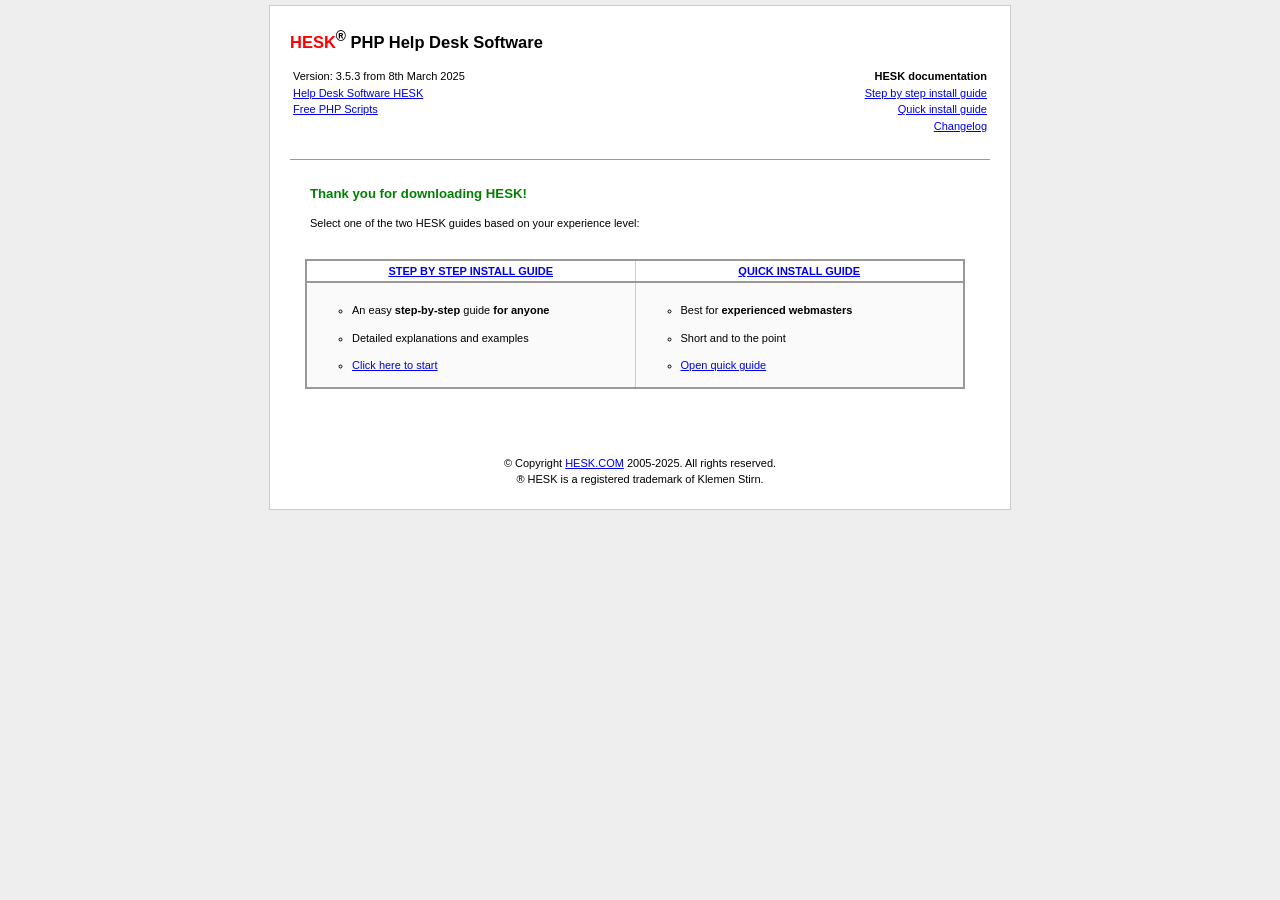
<file: docs/index.html>
<!DOCTYPE html PUBLIC "-//W3C//DTD XHTML; 1.0 Transitional//EN" "http://www.w3.org/TR/xhtml1/DTD/xhtml1-transitional.dtd">
<html xmlns="http://www.w3.org/1999/xhtml" lang="en">
<head>
<title>HESK - Documentation</title>
<meta http-equiv="Content-Type" content="text/html; charset=utf-8" />
<link rel="stylesheet" href="docs_style.css" />
</head>

<body>
<div id="wrapper">
<div id="main">
<h1><span class="dest">HESK</span><sup>&reg;</sup> PHP Help Desk Software</h1>

<table width="100%">
<tr>
<td width="50%" style="text-align:left;vertical-align:top">
 <ul class="nobullets">
 <li>Version: 3.5.3 from 8th March 2025</li>
 <li><a href="https://www.hesk.com">Help Desk Software HESK</a></li>
 <li><a href="https://www.phpjunkyard.com">Free PHP Scripts</a></li>
 </ul>
</td>
<td width="50%" style="text-align:right;vertical-align:top">
 <ul class="nobullets">
 <li><b>HESK documentation</b></li>
 <li><a href="step-by-step-guide.html">Step by step install guide</a></li>
 <li><a href="quick-guide.html">Quick install guide</a></li>
 <li><a href="changelog.html">Changelog</a></li>
 </ul>
</td>
</tr>
</table>

<h2 class="title" style="padding-left:20px;">Thank you for downloading HESK!</h2>

<span style="padding-left:20px;">Select one of the two HESK guides based on your experience level:<br />&nbsp;</span>

<ol>
<table id="installation" width="100%">
<thead>
<tr>
<th width="50%"><a href="step-by-step-guide.html">STEP BY STEP INSTALL GUIDE</a></th>
<th width="50%"><a href="quick-guide.html">QUICK INSTALL GUIDE</a></th>
</tr>
</thead>
<tbody>
<tr class="odd">
<td>
<br />
 <ul>
 <li>An easy <b>step-by-step</b> guide <b>for anyone</b></li>
 <li>Detailed explanations and examples</li>
 <li><a href="step-by-step-guide.html">Click here to start</a></li>
 </ul>
</td>
<td>
<br />
 <ul>
 <li>Best for <b>experienced webmasters</b></li>
 <li>Short and to the point</li>
 <li><a href="quick-guide.html">Open quick guide</a></li>
 </ul>
</td>
</tr>
</tbody>
</table>
</ol>

<p>&nbsp;</p>

<p>&nbsp;</p>

<p style="text-align:center">&copy; Copyright <a href="https://www.hesk.com">HESK.COM</a> 2005-2025. All rights reserved.<br />
&reg; HESK is a registered trademark of Klemen Stirn.</p>

</div>
</div>
</body>
</html>
</file>
<file: docs/docs_style.css>
/* Style sheet and XHTML code
Author: Mauricio Samy Silva http://www.maujor.com/ A Web Standard evangelist site
City: Rio de Janeiro - Brazil
Contact: maujorcss[at]maujor[dot]com
Date: 2006-05-11
*/
body 
{
	margin:5px 0;
	padding:0;
	background:#eee;
	color: black;
	font : 68.8%/1.5 Verdana, Geneva, Arial, Helvetica, sans-serif;
	text-align:center;
}

#wrapper 
{
	width:700px;
	background:#fff;
	margin:0 auto;
	text-align:left;
	border:1px solid #ccc;
	padding:10px 20px;
}

h1 {font-size:1.5em;}

h2 
{
	font-size:1.2em;
	border-top:1px solid #999;
	padding-top:1.8em;
}

h2.title 
{
	font-size:1.2em;
	border-top:1px solid #999;
	padding-top:1.8em;
	color: green;
}

h3 {font-size:1.0em;}
span.dest {color:#f00;}
span.tip {color:#008000; font-weight:bold;}

p 
{
	color : black;
	font-family : Verdana, Geneva, Arial, Helvetica, sans-serif;
	font-size: 1.0em;
}

address 
{
	font-weight:bold;
	font-style:normal;
}

ul.nobullets 
{
	margin:0 0 1.0em;
	padding:0;
	list-style:none;
}

ol li {margin-bottom:1.0em;}

samp, code 
{
	font-size:1.3em;
	font-weight:bold;
}

a:hover 
{
	color : red;
	background:#ccc;
	text-decoration : none;
}

table#installation 
{
	border-collapse:collapse;
	margin: 5px 15px 10px -25px;
	border: 2px solid #999;
}

table#installation thead 
{
	text-align:center;
	text-transform:uppercase;
}

table#installation tr td, table#installation tr th 
{
	padding: 2px 5px;
	border: 1px solid #ccc;
}

table#installation tr th 
{
	border-bottom-width:2px;
	border-bottom-color:#999;
}

table#installation tr td var 
{
	font-weight:bold;
	font-style:normal;
}

table#installation tr.odd 
{
	background: #fafafa;
}

div.error 
{
	border: 1px solid #cd0a0a; 
	background: #fef1ec; 
	color: #cd0a0a;
	padding-left:10px;
	padding-right:5px;
}

div.success 
{
	border: 1px solid #18760f; 
	background: #e9ffdb; 
	color: #363636;
	padding-left:10px;
	padding-right:5px;
}

div.notice 
{
	border: 1px solid #fcefa1; 
	background: #fff9de; 
	color: #363636;
	padding-left:10px;
	padding-right:5px;
}
</file>
